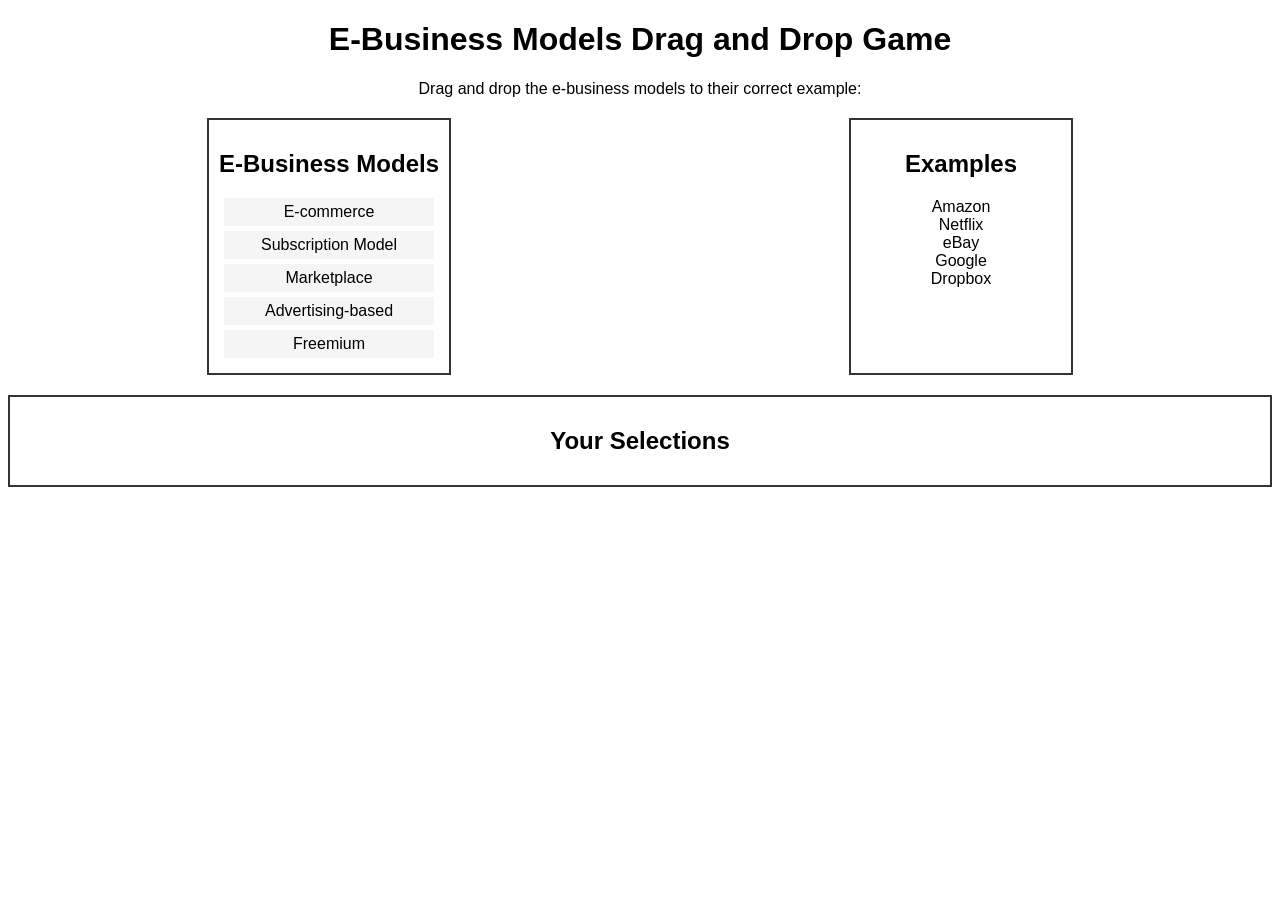
<file: index.html>
<!DOCTYPE html>
<html lang="en">
<head>
    <meta charset="UTF-8">
    <meta name="viewport" content="width=device-width, initial-scale=1.0">
    <link rel="stylesheet" type="text/css" href="styles.css">
    <title>E-Business Models Drag and Drop Game</title>
        <style>
        /* Additional CSS for changing text color on correct drop */
        .correct-drop {
            color: green;
        }
        </style>
</head>
<body>
    <h1>E-Business Models Drag and Drop Game</h1>
    <p>Drag and drop the e-business models to their correct example:</p>
    <div class="categories">
        <div id="ebusiness" class="category">
            <h2>E-Business Models</h2>
            <div class="item" draggable="true">E-commerce</div>
            <div class="item" draggable="true">Subscription Model</div>
            <div class="item" draggable="true">Marketplace</div>
            <div class="item" draggable="true">Advertising-based</div>
            <div class="item" draggable="true">Freemium</div>
        </div>
        <div id="examples" class="category">
            <h2>Examples</h2>
            <div class="drop-target">Amazon</div>
            <div class="drop-target">Netflix</div>
            <div class="drop-target">eBay</div>
            <div class="drop-target">Google</div>
            <div class="drop-target">Dropbox</div>
        </div>
    </div>

    <div id="result" class="category">
        <h2>Your Selections</h2>
        <p id="feedback"></p>
    </div>

    <script src="script.js"></script>
</body>
</html>
</file>
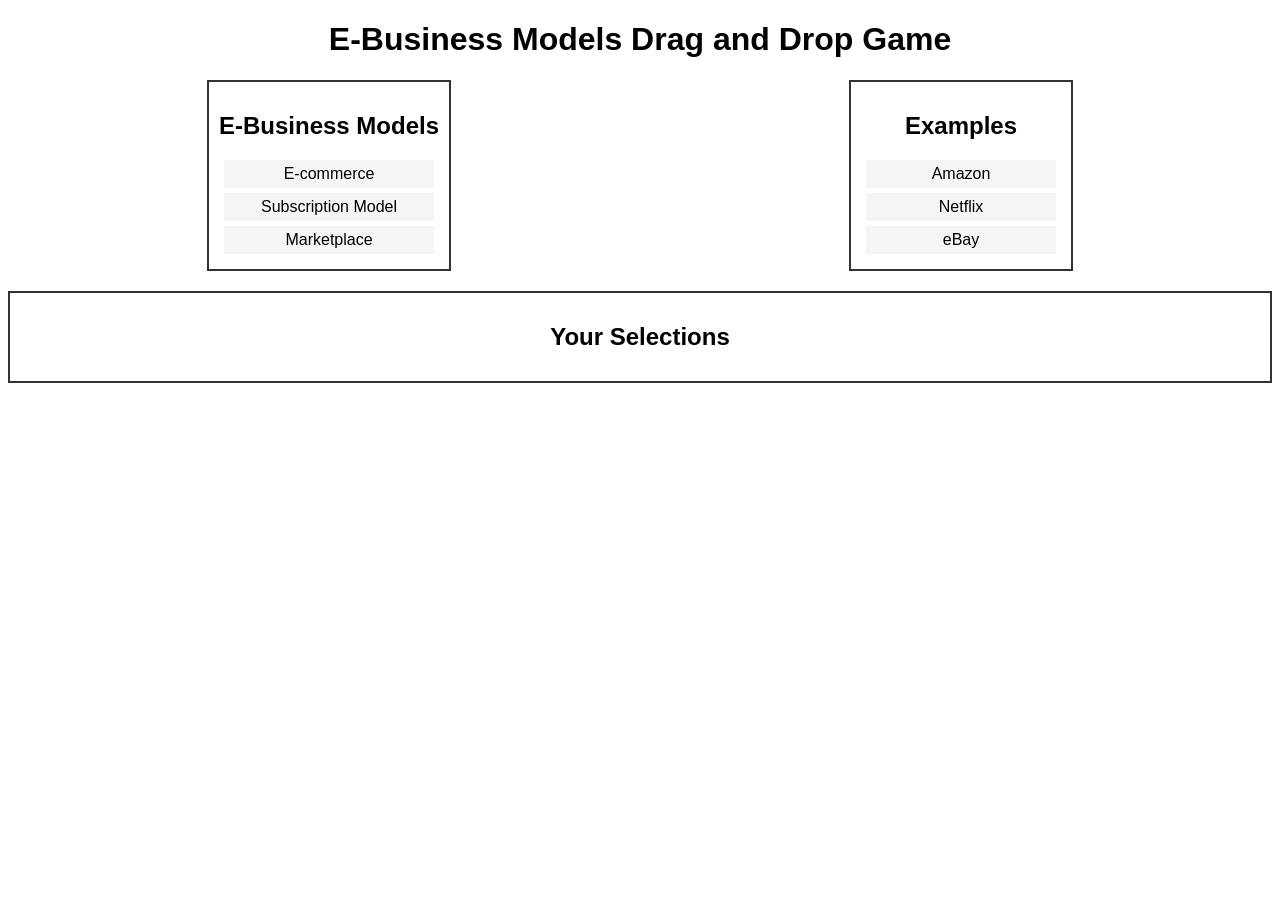
<file: eBizGame.html>
<!DOCTYPE html>
<html lang="en">
<head>
    <meta charset="UTF-8">
    <meta name="viewport" content="width=device-width, initial-scale=1.0">
    <link rel="stylesheet" type="text/css" href="styles.css">
    <title>E-Business Models Game</title>
</head>
<body>
    <h1>E-Business Models Drag and Drop Game</h1>
    <div class="categories">
        <div id="ebusiness" class="category">
            <h2>E-Business Models</h2>
            <div class="item" draggable="true">E-commerce</div>
            <div class="item" draggable="true">Subscription Model</div>
            <div class="item" draggable="true">Marketplace</div>
            <!-- Add more e-business model terms here -->
        </div>
        <div id="examples" class="category">
            <h2>Examples</h2>
            <div class="item" draggable="true">Amazon</div>
            <div class="item" draggable="true">Netflix</div>
            <div class="item" draggable="true">eBay</div>
            <!-- Add more examples here -->
        </div>
    </div>

    <div id="result" class="category">
        <h2>Your Selections</h2>
    </div>

    <script src="script.js"></script>
</body>
</html>
</file>
<file: styles.css>
body {
    font-family: Arial, sans-serif;
    text-align: center;
}

.categories {
    display: flex;
    justify-content: space-around;
    margin-top: 20px;
}

.category {
    border: 2px solid #333;
    padding: 10px;
    min-width: 200px;
    text-align: center;
}

.item {
    background-color: #f5f5f5;
    padding: 5px;
    margin: 5px;
    cursor: pointer;
}

#result {
    margin-top: 20px;
}
</file>
